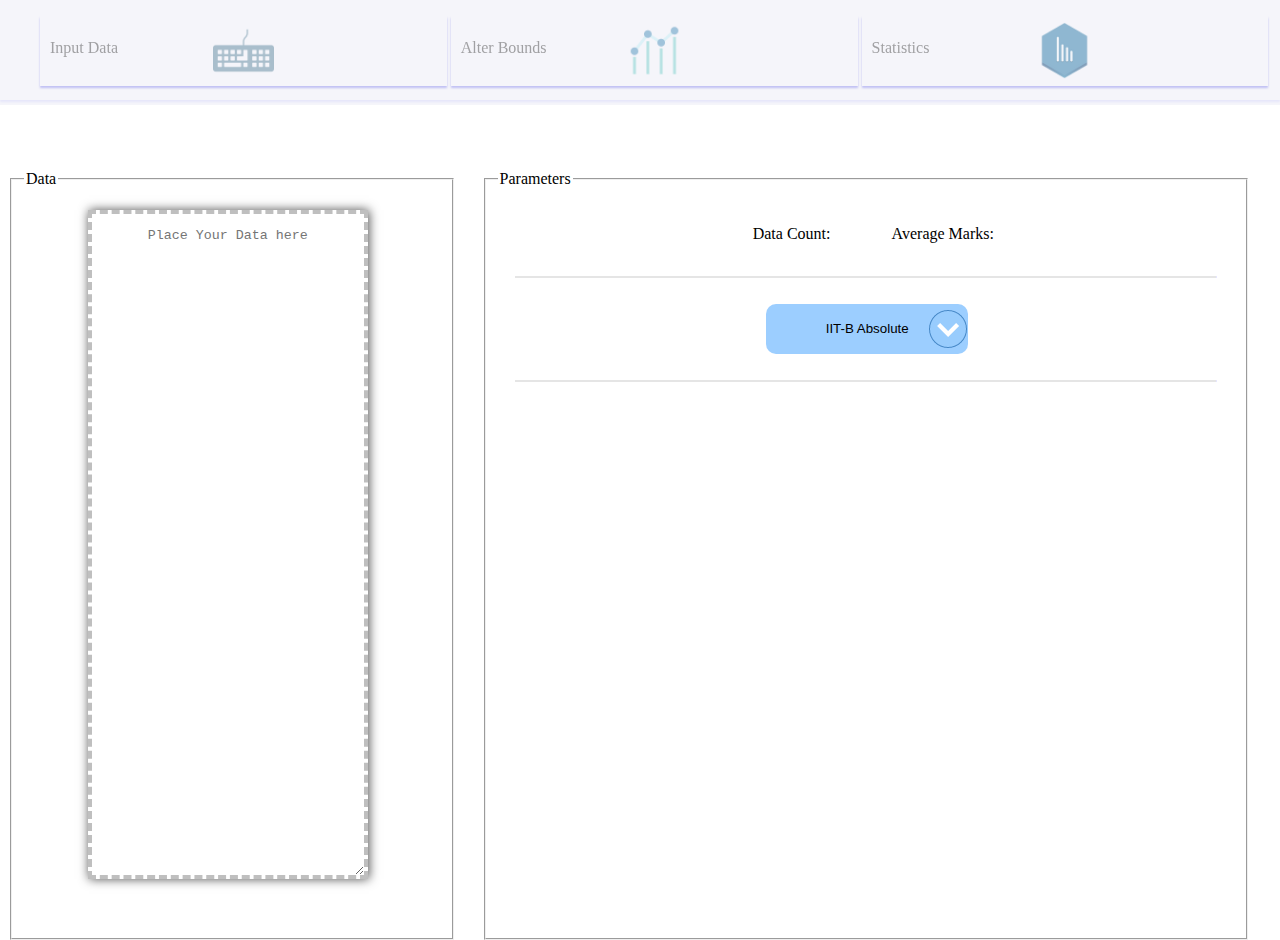
<file: beta_v2ObjOriented/index.html>
<!DOCTYPE html>
<html>
	<head>
		<title>Inteactive Gradin...</title>
		<link type="text/css" rel="stylesheet" href="styles/style.css">
		<meta charset="UTF-8">
		<meta name="viewport" content="width=device-width, initial-scale=1">

	</head>
	<body>
		<div style="position:fixed;top:0;width:100%;left:0;background:#F5F5FA;height:105px;z-index:500;"></div>
		<header style="position:fixed;top:0;">
			<ul class="">
				<li class="" id="tabInput" onclick="tab1()">Input Data</li>
				<li class="" id="tabStat" onclick="tab2()">Alter Bounds</li>
				<li class="" id="tabExport" onclick="tab3()">Statistics</li>
			</ul>
		</header>
		<br><br><br><br><br><br><br><br><br>
		<section>
			<div id="divInput">
					<div id="leftInput" style="float:left;">
						<fieldset>
							<legend>Data</legend>
							<ul class="inputClass row11">
								<li id="dataFieldContainer">
									<textarea id="dataField" placeholder="Place Your Data here" onkeyup="obj.setData()" onchange="obj.setData()" required></textarea>
								</li>
							</ul>
						</fieldset>
						</div>
					<div id="rightInput" style="float:right;margin-left:37%;">
					<center>
						<fieldset>
							<legend>Parameters</legend>
						
					<ul class="inputClass row12">
						<li>
							Data Count: <p id="dataCount"></p>
						</li>
						<li>
							Average Marks: <p id="avgMarks"></p>
						</li>
					</ul>
					<hr style="width:95%;box-shadow:0.1px 0px 0.2px #0000FF;background:#E5E5E5;border:0.1px solid #E5E5E5;">
					<ul class="inputClass row13">
						<li id="gradeModeSelector">
							<select id="gradingModel">
								<option value="iitbDefault" onclick="hideOther('iitbDefault');" onchange="hideOther('iitbDefault');">IIT-B Default</option>
								<option value="iitbAbsolute" onclick="hideOther('iitbAbsolute');" onchange="hideOther('iitbAbsolute');"selected>IIT-B Absolute</option>
								<option value="custom" onclick="hideOther('custom');" onchange="hideOther('custom');">Equi-Partition</option>
								<option value="custom2" onclick="hideOther('custom2');" onchange="hideOther('custom2');">Custom</option>
							</select>
						</li>
					</ul>
					<hr style="width:95%;box-shadow:0.1px 0px 0.2px #0000FF;background:#E5E5E5;border:0.1px solid #E5E5E5;">
					<ul class="inputClass row14" id="iitbDefault">
						<li id="iitbDefaultRow1">Upper Bound of "A" Grade:
							<input type="number" id="iitbDefaultRefValue" placeholder="Enter A Grade Boundary" max="" min="0" step="1">
						</li>
					</ul>
					<ul class="inputClass row14" id="iitbAbsolute">
						
					</ul>
					<ul class="inputClass row14" id="custom">
						<ul id="customRow11">
							<li>Lower Bound:<input type="number" id="min"  placeholder="Enter minimum" min="0"  required></li>
							<li>Upper Bound:<input type="number" id="max"  placeholder="Enter maximum" min="0"  required></li>
							<br/>
							<li>Number of Grades:<input type="number" id="gradeCount"  placeholder="Enter Grade Count" value="5" min="2" max="10" onchange="showCreditEntryBox(this.value,1)" onkeyup="showCreditEntryBox(this.value,1)" required></li>
						</ul>
						<hr style="width:95%;box-shadow:0.1px 0px 0.2px #0000FF;background:#E5E5E5;border:0.1px solid #E5E5E5;">

						<ul id="customRow12">Grade Labels:
							<input class="labels" type="text" id="g1L" value=""  placeholder="L1">
							<input class="labels" type="text" id="g2L" value=""  placeholder="L2">
							<input class="labels" type="text" id="g3L" value=""  placeholder="L3">
							<input class="labels" type="text" id="g4L" value=""  placeholder="L4">
							<input class="labels" type="text" id="g5L" value=""  placeholder="L5">
							<input class="labels" type="text" id="g6L" value=""  placeholder="L6">
							<input class="labels" type="text" id="g7L" value=""  placeholder="L7">
							<input class="labels" type="text" id="g8L" value=""  placeholder="L8">
							<input class="labels" type="text" id="g9L" value=""  placeholder="L9">
							<input class="labels" type="text" id="g10L" value=""  placeholder="L10">
						</ul>
						<hr style="width:95%;box-shadow:0.1px 0px 0.2px #0000FF;background:#E5E5E5;border:0.1px solid #E5E5E5;">

						<ul id="customRow13">Grade Credits:
							<input class="values" type="text" id="g1V" value=""  placeholder="G1">
							<input class="values" type="text" id="g2V" value="" placeholder="G2">
							<input class="values" type="text" id="g3V" value="" placeholder="G3">
							<input class="values" type="text" id="g4V" value="" placeholder="G4">
							<input class="values" type="text" id="g5V" value="" placeholder="G5">
							<input class="values" type="text" id="g6V" value="" placeholder="G6">
							<input class="values" type="text" id="g7V" value="" placeholder="G7">
							<input class="values" type="text" id="g8V" value="" placeholder="G8">
							<input class="values" type="text" id="g9V" value="" placeholder="G9">
							<input class="values" type="text" id="g10V" value="" placeholder="G10">
						</ul>
					
					</ul>
					<ul class="inputClass row14" id="custom2">
						<ul id="customRow21">
							<br/>
							<li>GradeCount:<input type="number" id="c2gradeCount"  placeholder="Enter Grade Count" min="2" max="10" onchange="showCreditEntryBox(this.value,2)" onkeyup="showCreditEntryBox(this.value,2)" required></li>
						</ul>
						<hr style="width:95%;box-shadow:0.1px 0px 0.2px #0000FF;background:#E5E5E5;border:0.1px solid #E5E5E5;">

						<ul id="customRow22">Grade Labels:
							<input class="labels" type="text" id="c2g1L" value="" placeholder="L1">
							<input class="labels" type="text" id="c2g2L" value="" placeholder="L2">
							<input class="labels" type="text" id="c2g3L" value="" placeholder="L3">
							<input class="labels" type="text" id="c2g4L" value="" placeholder="L4">
							<input class="labels" type="text" id="c2g5L" value="" placeholder="L5">
							<input class="labels" type="text" id="c2g6L" value="" placeholder="L6">
							<input class="labels" type="text" id="c2g7L" value="" placeholder="L7">
							<input class="labels" type="text" id="c2g8L" value="" placeholder="L8">
							<input class="labels" type="text" id="c2g9L" value="" placeholder="L9">
							<input class="labels" type="text" id="c2g10L" value="" placeholder="L10">
						</ul>
						<hr style="width:95%;box-shadow:0.1px 0px 0.2px #0000FF;background:#E5E5E5;border:0.1px solid #E5E5E5;">
						<ul id="customRow23">Grade Credits:
							<input class="values" type="text" id="c2g1V" value=""  placeholder="G1">
							<input class="values" type="text" id="c2g2V" value=""  placeholder="G2">
							<input class="values" type="text" id="c2g3V" value=""  placeholder="G3">
							<input class="values" type="text" id="c2g4V" value=""  placeholder="G4">
							<input class="values" type="text" id="c2g5V" value=""  placeholder="G5">
							<input class="values" type="text" id="c2g6V" value=""  placeholder="G6">
							<input class="values" type="text" id="c2g7V" value=""  placeholder="G7">
							<input class="values" type="text" id="c2g8V" value=""  placeholder="G8">
							<input class="values" type="text" id="c2g9V" value=""  placeholder="G9">
							<input class="values" type="text" id="c2g10V" value=""  placeholder="G10">
						</ul>
						<hr style="width:95%;box-shadow:0.1px 0px 0.2px #0000FF;background:#E5E5E5;border:0.1px solid #E5E5E5;">

						<ul id="customRow24">Grade Bounds:
							<input class="values" type="text" id="c2g1B" value=""  placeholder="B1">
							<input class="values" type="text" id="c2g2B" value=""  placeholder="B2">
							<input class="values" type="text" id="c2g3B" value=""  placeholder="B3">
							<input class="values" type="text" id="c2g4B" value=""  placeholder="B4">
							<input class="values" type="text" id="c2g5B" value=""  placeholder="B5">
							<input class="values" type="text" id="c2g6B" value=""  placeholder="B6">
							<input class="values" type="text" id="c2g7B" value=""  placeholder="B7">
							<input class="values" type="text" id="c2g8B" value=""  placeholder="B8">
							<input class="values" type="text" id="c2g9B" value=""  placeholder="B9">
							<input class="values" type="text" id="c2g10B" value=""  placeholder="B10">
						</ul>
						
					</ul>

				</ul>
				</center>
				
				</div>
				</fieldset>				
				<br/><br/><br/><br/><br/><br/>			
			</div>
			<div id="divStat">
					<table style="width:95%;border:0px solid green;margin-left:2.5%;">
						<tr class="plotControls">
							<td class="label"></td>
							<td class="label" title="Line Chart"><option value="line" title="Line Chart" style="background:url('./img/lineChart.png');background-repeat:no-repeat;background-position:center center;background-size:50%;" onclick="changeChartType('line')"></option></td>
							<td class="dropDown" title="Bar Chart"><option title="Bar chart" style="background:url('./img/barChart.png');background-repeat:no-repeat;background-position:center center;background-size:50%;" value="" onclick="changeChartType('bar')"></option></td>
							<td title="Reset Chart"><input type="button" onclick="obj.myChart.destroy();obj.confirmData();obj.plotData();" style="float:right;background:url('./img/resetChart.png');background-repeat:no-repeat;background-position:center center;background-size:50%;" value=""></td>
							<td class="label"></td>
							<td class="label"></td>
							<td class="label"></td>
							<td class="label"></td>
							<td class="label"></td>
							<td title="Zoom(100%)"><input type="button" style="float:right;background:url('./img/resetZoom.png');background-repeat:no-repeat;background-position:center center;background-size:50%;" onclick="obj.myChart.resetZoom()"></td>
						</tr>
						<tr><td class="label"></td></tr>
						<tr>
							<td class="label"></td>
							
							<td class="grades"><p class="curLabels"></p></td>
							<td class="grades"><input type="number" class="curVals" value="" onchange="obj.updateGrades(this,this.value,0)"></td>
							<td class="grades"><p class="curLabels"></p></td>
							<td class="grades"><input type="number" class="curVals" value="" onchange="obj.updateGrades(this,this.value,1)"></td>
							<td class="grades"><p class="curLabels"></p></td>
							<td class="grades"><input type="number" class="curVals" value="" onchange="obj.updateGrades(this,this.value,2)"></td>
							<td class="grades"><p class="curLabels"></p></td>
							<td class="grades"><input type="number" class="curVals" value="" onchange="obj.updateGrades(this,this.value,3)"></td>
							<td class="grades"><p class="curLabels"></p></td>
							<td class="grades"><input type="number" class="curVals" value="" onchange="obj.updateGrades(this,this.value,4)"></td>
							<td class="grades"><p class="curLabels"></p></td>
							<td class="grades"><input type="number" class="curVals" value="" onchange="obj.updateGrades(this,this.value,5)"></td>
							<td class="grades"><p class="curLabels"></p></td>
							<td class="grades"><input type="number" class="curVals" value="" onchange="obj.updateGrades(this,this.value,6)"></td>
							<td class="grades"><p class="curLabels"></p></td>
							<td class="grades"><input type="number" class="curVals" value="" onchange="obj.updateGrades(this,this.value,7)"></td>
							<td class="grades"><p class="curLabels"></p></td>
							<td class="grades"><input type="number" class="curVals" value="" onchange="obj.updateGrades(this,this.value,8)"></td>
							<td class="grades"><p class="curLabels"></p></td>
							<td class="grades"><input type="number" class="curVals" value="" onchange="obj.updateGrades(this,this.value,9)"></td>
						</tr>
					</table>
				<!--
					<ul class="plotControls">
						<li class="label"><Chart Type </li>
						<li><select id="">
							</select>
						</li>
						<li class="label">some</li>
						<li>
							<select id="">
								<option value="">something</option>
							</select>
						</li>
						<li class="label">Chart Background</li>
						<li>
							<input type="color" id="chartBg" onchange="(function(){obj.chartBg[0]=document.getElementById('chartBg').value;obj.myChart.update();})()">
						</li>
						<li style="float:right;margin-right:3%;">
							<input type="button" onclick="obj.myChart.resetZoom()" value="Reset">
						</li>
						
					</ul>
					-->
					<table id="gradeDisplay">
						
					</table>
					<canvas id="myChart" width="100%" height="100%"></canvas>
			</div>
			
			
			<div id="divExport">
				<center>
					<table>
						<tr id="row0">
							<th>Grade</th>
							<th>Credits</th>
							<th>Lower bound</th>
							<th>Upper bound</th>
							<th>Freq</th>
							<th>New Lower bound</th>
							<th>New Upper bound</th>
							<th>New Frequency</th>
						</tr>
						<tr class="statsTableRows" id="row1">
							<td></td>
							<td></td>
							<td></td>
							<td></td>
							<td></td>
							<td></td>
							<td></td>
							<td></td>
						</tr>
						<tr class="statsTableRows" id="row2">
							
							<td></td>
							<td></td>
							<td></td>
							<td></td>
							<td></td>
							<td></td>
							<td></td>
							<td></td>
						</tr>
						<tr class="statsTableRows" id="row3">
							
							<td></td>
							<td></td>
							<td></td>
							<td></td>
							<td></td>
							<td></td>
							<td></td>
							<td></td>
						</tr>
						<tr class="statsTableRows" id="row4">
							
							<td></td>
							<td></td>
							<td></td>
							<td></td>
							<td></td>
							<td></td>
							<td></td>
							<td></td>
						</tr>
						<tr class="statsTableRows" id="row5">
							
							<td></td>
							<td></td>
							<td></td>
							<td></td>
							<td></td>
							<td></td>
							<td></td>
							<td></td>
						</tr>
						<tr class="statsTableRows" id="row6">
							
							<td></td>
							<td></td>
							<td></td>
							<td></td>
							<td></td>
							<td></td>
							<td></td>
							<td></td>
						</tr>
						<tr class="statsTableRows" id="row7">
							
							<td></td>
							<td></td>
							<td></td>
							<td></td>
							<td></td>
							<td></td>
							<td></td>
							<td></td>
						</tr>
						<tr class="statsTableRows" id="row8">
							
							<td></td>
							<td></td>
							<td></td>
							<td></td>
							<td></td>
							<td></td>
							<td></td>
							<td></td>
						</tr>
						<tr class="statsTableRows" id="row9">
						
							<td></td>
							<td></td>
							<td></td>
							<td></td>
							<td></td>
							<td></td>
							<td></td>
							<td></td>
						</tr>
						<tr class="statsTableRows" id="row10">
							
							<td></td>
							<td></td>
							<td></td>
							<td></td>
							<td></td>
							<td></td>
							<td></td>
							<td></td>
						</tr>


					</table>
					
					<table>
						<tr class="avgTable">
							<td></td>
							<td></td>
							<td></td>
							<td></td>
							<td></td>
							<td></td>
							<td></td>
							<td></td>
						</tr>
					</table>
					<br/>
					<br/>
					<hr>
					<br/>
					<br/>
					<section id="pieStats">
						<canvas id="pie1"></canvas>
						<canvas id="pie2"></canvas>
					</section>
					
				</center>
			</div>
		</section>
		<br/>
		<br/>
		<br/><br/>
		<br/>
		<br/><br/>
		<br/>
		<br/>
		<footer>
			
		</footer>
		<script type="text/javascript" src="scripts/Chart.js"></script>
		<script type="text/javascript" src="scripts/chartjs-plugin-annotation.js"></script>
		<script type="text/javascript" src="scripts/chartjs-plugin-draggable.js"></script>
		<script type="text/javascript"  src="scripts/chartjs-plugin-zoom.js"></script>		
		<script type="text/javascript"  src="scripts/MyInstance.js"></script>		
		<script type="text/javascript" src="scripts/script.js"></script>
		<script type="text/javascript" src="scripts/tab1.js"></script>
		<script type="text/javascript" src="scripts/tab2.js"></script>
		<script type="text/javascript" src="scripts/tab3.js"></script>
	
	</body>
</html>
</file>
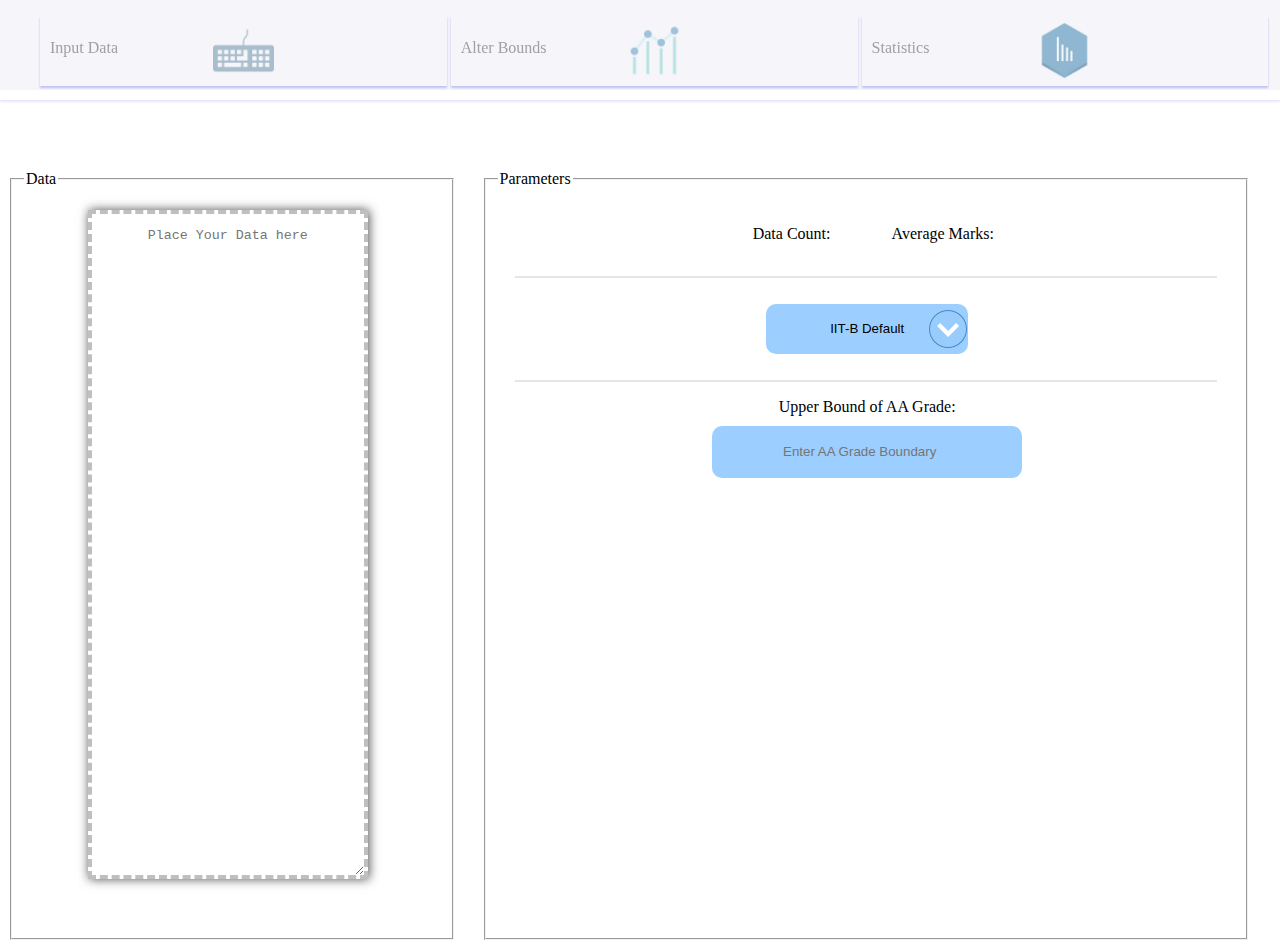
<file: stable_v1/index.html>
<!DOCTYPE html>
<html>
	<head>
		<title>Inteactive Gradin...</title>
		<link type="text/css" rel="stylesheet" href="styles/style.css">
		<meta charset="UTF-8">
		<meta name="viewport" content="width=device-width, initial-scale=1">

	</head>
	<body>
		<div style="position:fixed;top:0;width:100%;left:0;background:#F5F5FA;height:90px;z-index:500;"></div>
		<header style="position:fixed;top:0;">
			<ul class="">
				<li class="" id="tabInput" onclick="tab1()">Input Data</li>
				<li class="" id="tabStat" onclick="tab2()">Alter Bounds</li>
				<li class="" id="tabExport" onclick="tab3()">Statistics</li>
			</ul>
		</header>
		<br><br><br><br><br><br><br><br><br>
		<section>
			<div id="divInput">
					<div id="leftInput" style="float:left;">
						<fieldset>
							<legend>Data</legend>
							<ul class="inputClass row11">
								<li id="dataFieldContainer">
									<textarea id="dataField" placeholder="Place Your Data here" onkeyup="obj.setData()" onchange="obj.setData()" required></textarea>
								</li>
							</ul>
						</fieldset>
						</div>
					<div id="rightInput" style="float:right;margin-left:37%;">
					<center>
						<fieldset>
							<legend>Parameters</legend>
						
					<ul class="inputClass row12">
						<li>
							Data Count: <p id="dataCount"></p>
						</li>
						<li>
							Average Marks: <p id="avgMarks"></p>
						</li>
					</ul>
					<hr style="width:95%;box-shadow:0.1px 0px 0.2px #0000FF;background:#E5E5E5;border:0.1px solid #E5E5E5;">
					<ul class="inputClass row13">
						<li id="gradeModeSelector">
							<select id="gradingModel">
								<option value="iitbDefault" onclick="hideOther('iitbDefault');" onchange="hideOther('iitbDefault');" selected>IIT-B Default</option>
								<option value="iitbAbsolute" onclick="hideOther('iitbAbsolute');" onchange="hideOther('iitbDefault');">IIT-B Absolute</option>
								<option value="custom" onclick="hideOther('custom');" onchange="hideOther('iitbDefault');">Equi-Partition</option>
								<option value="custom2" onclick="hideOther('custom2');" onchange="hideOther('iitbDefault');">Custom</option>
							</select>
						</li>
					</ul>
					<hr style="width:95%;box-shadow:0.1px 0px 0.2px #0000FF;background:#E5E5E5;border:0.1px solid #E5E5E5;">
					<ul class="inputClass row14" id="iitbDefault">
						<li id="iitbDefaultRow1">Upper Bound of AA Grade:
							<input type="number" id="iitbDefaultRefValue" placeholder="Enter AA Grade Boundary" max="" min="0" step="1">
						</li>
					</ul>
					<ul class="inputClass row14" id="iitbAbsolute">
						
					</ul>
					<ul class="inputClass row14" id="custom">
						<ul id="customRow11">
							<li>Lower Bound:<input type="number" id="min"  placeholder="Enter minimum" min="0"  required></li>
							<li>Upper Bound:<input type="number" id="max"  placeholder="Enter maximum" min="0"  required></li>
							<br/>
							<li>Number of Grades:<input type="number" id="gradeCount"  placeholder="Enter Grade Count" value="5" min="2" max="10" onchange="showCreditEntryBox(this.value,1)" onkeyup="showCreditEntryBox(this.value,1)" required></li>
						</ul>
						<hr style="width:95%;box-shadow:0.1px 0px 0.2px #0000FF;background:#E5E5E5;border:0.1px solid #E5E5E5;">

						<ul id="customRow12">Grade Labels(Lower to Higher*)<br>
							<input class="labels" type="text" id="g1L" value=""  placeholder="L1">
							<input class="labels" type="text" id="g2L" value=""  placeholder="L2">
							<input class="labels" type="text" id="g3L" value=""  placeholder="L3">
							<input class="labels" type="text" id="g4L" value=""  placeholder="L4">
							<input class="labels" type="text" id="g5L" value=""  placeholder="L5">
							<input class="labels" type="text" id="g6L" value=""  placeholder="L6">
							<input class="labels" type="text" id="g7L" value=""  placeholder="L7">
							<input class="labels" type="text" id="g8L" value=""  placeholder="L8">
							<input class="labels" type="text" id="g9L" value=""  placeholder="L9">
							<input class="labels" type="text" id="g10L" value=""  placeholder="L10">
						</ul>
						<hr style="width:95%;box-shadow:0.1px 0px 0.2px #0000FF;background:#E5E5E5;border:0.1px solid #E5E5E5;">

						<ul id="customRow13">Grade Credits to above grades(Lower to higher*)<br/>
							<input class="values" type="text" id="g1V" value=""  placeholder="G1">
							<input class="values" type="text" id="g2V" value="" placeholder="G2">
							<input class="values" type="text" id="g3V" value="" placeholder="G3">
							<input class="values" type="text" id="g4V" value="" placeholder="G4">
							<input class="values" type="text" id="g5V" value="" placeholder="G5">
							<input class="values" type="text" id="g6V" value="" placeholder="G6">
							<input class="values" type="text" id="g7V" value="" placeholder="G7">
							<input class="values" type="text" id="g8V" value="" placeholder="G8">
							<input class="values" type="text" id="g9V" value="" placeholder="G9">
							<input class="values" type="text" id="g10V" value="" placeholder="G10">
						</ul>
					
					</ul>
					<ul class="inputClass row14" id="custom2">
						<ul id="customRow21">
							<br/>
							<li>GradeCount:<input type="number" id="c2gradeCount"  placeholder="Enter Grade Count" min="2" max="10" onchange="showCreditEntryBox(this.value,2)" onkeyup="showCreditEntryBox(this.value,2)" required></li>
						</ul>
						<hr style="width:95%;box-shadow:0.1px 0px 0.2px #0000FF;background:#E5E5E5;border:0.1px solid #E5E5E5;">

						<ul id="customRow22">Grade Labels(Lower to higher*)<br/>
							<input class="labels" type="text" id="c2g1L" value="" placeholder="L1">
							<input class="labels" type="text" id="c2g2L" value="" placeholder="L2">
							<input class="labels" type="text" id="c2g3L" value="" placeholder="L3">
							<input class="labels" type="text" id="c2g4L" value="" placeholder="L4">
							<input class="labels" type="text" id="c2g5L" value="" placeholder="L5">
							<input class="labels" type="text" id="c2g6L" value="" placeholder="L6">
							<input class="labels" type="text" id="c2g7L" value="" placeholder="L7">
							<input class="labels" type="text" id="c2g8L" value="" placeholder="L8">
							<input class="labels" type="text" id="c2g9L" value="" placeholder="L9">
							<input class="labels" type="text" id="c2g10L" value="" placeholder="L10">
						</ul>
						<hr style="width:95%;box-shadow:0.1px 0px 0.2px #0000FF;background:#E5E5E5;border:0.1px solid #E5E5E5;">
						<ul id="customRow23">Grade credits to above grades(lower to higher*)<br/>
							<input class="values" type="text" id="c2g1V" value=""  placeholder="G1">
							<input class="values" type="text" id="c2g2V" value=""  placeholder="G2">
							<input class="values" type="text" id="c2g3V" value=""  placeholder="G3">
							<input class="values" type="text" id="c2g4V" value=""  placeholder="G4">
							<input class="values" type="text" id="c2g5V" value=""  placeholder="G5">
							<input class="values" type="text" id="c2g6V" value=""  placeholder="G6">
							<input class="values" type="text" id="c2g7V" value=""  placeholder="G7">
							<input class="values" type="text" id="c2g8V" value=""  placeholder="G8">
							<input class="values" type="text" id="c2g9V" value=""  placeholder="G9">
							<input class="values" type="text" id="c2g10V" value=""  placeholder="G10">
						</ul>
						<hr style="width:95%;box-shadow:0.1px 0px 0.2px #0000FF;background:#E5E5E5;border:0.1px solid #E5E5E5;">

						<ul id="customRow24">Grade Bounds of above grades(Lower to higher*)<br/>
							<input class="values" type="text" id="c2g1B" value=""  placeholder="B1">
							<input class="values" type="text" id="c2g2B" value=""  placeholder="B2">
							<input class="values" type="text" id="c2g3B" value=""  placeholder="B3">
							<input class="values" type="text" id="c2g4B" value=""  placeholder="B4">
							<input class="values" type="text" id="c2g5B" value=""  placeholder="B5">
							<input class="values" type="text" id="c2g6B" value=""  placeholder="B6">
							<input class="values" type="text" id="c2g7B" value=""  placeholder="B7">
							<input class="values" type="text" id="c2g8B" value=""  placeholder="B8">
							<input class="values" type="text" id="c2g9B" value=""  placeholder="B9">
							<input class="values" type="text" id="c2g10B" value=""  placeholder="B10">
						</ul>
						
					</ul>

				</ul>
				</center>
				
				</div>
				</fieldset>				
				<br/><br/><br/><br/><br/><br/>			
			</div>
			<div id="divStat">
					<table style="width:100%;border:0px solid green;position:fixed;margin:-5.25% 0% 0% 0%;z-index:100;background:white;">
						<tr class="plotControls">
							<td class="label"></td>
							<td class="label" id="lineChartBtn" title="Line Chart"><option value="line" title="Line Chart" style="background:url('./img/lineChart.png');background-repeat:no-repeat;background-position:center center;background-size:40%;" onclick="changeChartType('line')"></option></td>
							<td class="label" id="barChartBtn" title="Bar Chart"><option title="Bar chart" style="background:url('./img/barChart.png');background-repeat:no-repeat;background-position:center center;background-size:40%;" value="" onclick="changeChartType('bar')"></option></td>
							<td title="Reset Chart"><input type="button" onclick="obj.myChart.destroy();obj.confirmData();obj.plotData();" style="float:right;background:url('./img/resetChart.png');background-repeat:no-repeat;background-position:center center;background-size:40%;" value=""></td>
							<td class="label"></td>
							<td class="label"></td>
							<td class="label"></td>
							<td class="label"></td>
							<td class="label"></td>
							<td title="Zoom(100%)"><input type="button" style="float:right;background:url('./img/resetZoom.png');background-repeat:no-repeat;background-position:center center;background-size:50%;" onclick="obj.myChart.resetZoom()"></td>
						</tr>
						
						<tr class="dataControls">
							<td class="label"></td>
							
							<td class="grades"><p class="curLabels"></p></td>
							<td class="grades"><input type="number" class="curVals" value="" onchange="obj.updateGrades(this,this.value,0)"></td>
							<td class="grades"><p class="curLabels"></p></td>
							<td class="grades"><input type="number" class="curVals" value="" onchange="obj.updateGrades(this,this.value,1)"></td>
							<td class="grades"><p class="curLabels"></p></td>
							<td class="grades"><input type="number" class="curVals" value="" onchange="obj.updateGrades(this,this.value,2)"></td>
							<td class="grades"><p class="curLabels"></p></td>
							<td class="grades"><input type="number" class="curVals" value="" onchange="obj.updateGrades(this,this.value,3)"></td>
							<td class="grades"><p class="curLabels"></p></td>
							<td class="grades"><input type="number" class="curVals" value="" onchange="obj.updateGrades(this,this.value,4)"></td>
							<td class="grades"><p class="curLabels"></p></td>
							<td class="grades"><input type="number" class="curVals" value="" onchange="obj.updateGrades(this,this.value,5)"></td>
							<td class="grades"><p class="curLabels"></p></td>
							<td class="grades"><input type="number" class="curVals" value="" onchange="obj.updateGrades(this,this.value,6)"></td>
							<td class="grades"><p class="curLabels"></p></td>
							<td class="grades"><input type="number" class="curVals" value="" onchange="obj.updateGrades(this,this.value,7)"></td>
							<td class="grades"><p class="curLabels"></p></td>
							<td class="grades"><input type="number" class="curVals" value="" onchange="obj.updateGrades(this,this.value,8)"></td>
							<td class="grades"><p class="curLabels"></p></td>
							<td class="grades"><input type="number" class="curVals" value="" onchange="obj.updateGrades(this,this.value,9)"></td>
						</tr>
					</table>
					<br><br><br>
				<!--
					<ul class="plotControls">
						<li class="label"><Chart Type </li>
						<li><select id="">
							</select>
						</li>
						<li class="label">some</li>
						<li>
							<select id="">
								<option value="">something</option>
							</select>
						</li>
						<li class="label">Chart Background</li>
						<li>
							<input type="color" id="chartBg" onchange="(function(){obj.chartBg[0]=document.getElementById('chartBg').value;obj.myChart.update();})()">
						</li>
						<li style="float:right;margin-right:3%;">
							<input type="button" onclick="obj.myChart.resetZoom()" value="Reset">
						</li>
						
					</ul>
					-->
					<canvas id="myChart" width="100%" height="100%"></canvas>
			</div>
			
			
			<div id="divExport">
				<center>
					<table id="statsTable">
						<tr id="row0">
							<th>Grade</th>
							<th>Credits</th>
							<th>Lower bound</th>
							<th>Upper bound</th>
							<th>Freq</th>
							<th>New Lower bound</th>
							<th>New Upper bound</th>
							<th>New Frequency</th>
						</tr>
						<tr class="statsTableRows" id="row1">
							<td></td>
							<td></td>
							<td></td>
							<td></td>
							<td></td>
							<td></td>
							<td></td>
							<td></td>
						</tr>
						<tr class="statsTableRows" id="row2">
							
							<td></td>
							<td></td>
							<td></td>
							<td></td>
							<td></td>
							<td></td>
							<td></td>
							<td></td>
						</tr>
						<tr class="statsTableRows" id="row3">
							
							<td></td>
							<td></td>
							<td></td>
							<td></td>
							<td></td>
							<td></td>
							<td></td>
							<td></td>
						</tr>
						<tr class="statsTableRows" id="row4">
							
							<td></td>
							<td></td>
							<td></td>
							<td></td>
							<td></td>
							<td></td>
							<td></td>
							<td></td>
						</tr>
						<tr class="statsTableRows" id="row5">
							
							<td></td>
							<td></td>
							<td></td>
							<td></td>
							<td></td>
							<td></td>
							<td></td>
							<td></td>
						</tr>
						<tr class="statsTableRows" id="row6">
							
							<td></td>
							<td></td>
							<td></td>
							<td></td>
							<td></td>
							<td></td>
							<td></td>
							<td></td>
						</tr>
						<tr class="statsTableRows" id="row7">
							
							<td></td>
							<td></td>
							<td></td>
							<td></td>
							<td></td>
							<td></td>
							<td></td>
							<td></td>
						</tr>
						<tr class="statsTableRows" id="row8">
							
							<td></td>
							<td></td>
							<td></td>
							<td></td>
							<td></td>
							<td></td>
							<td></td>
							<td></td>
						</tr>
						<tr class="statsTableRows" id="row9">
						
							<td></td>
							<td></td>
							<td></td>
							<td></td>
							<td></td>
							<td></td>
							<td></td>
							<td></td>
						</tr>
						<tr class="statsTableRows" id="row10">
							
							<td></td>
							<td></td>
							<td></td>
							<td></td>
							<td></td>
							<td></td>
							<td></td>
							<td></td>
						</tr>


					</table>
					
					<table>
						<tr class="avgTable">
							<td></td>
							<td></td>
							<td></td>
							<td></td>
							<td></td>
							<td></td>
							<td></td>
							<td></td>
						</tr>
					</table>
					<br/>
					<br/>
					<input value="Export as CSV" type="button" onclick="exportCSV()">
					<a id="saveMe"></a>
					<hr>
					<br/>
					<br/>
					<section id="pieStats">
						<canvas id="pie1"></canvas>
						<canvas id="pie2"></canvas>
					</section>
					
				</center>
			</div>
		</section>
		<br/>
		<br/>
		<br/><br/>
		<br/>
		<br/><br/>
		<br/>
		<br/>
		<footer>
			
		</footer>
		<script type="text/javascript" src="scripts/Chart.js"></script>
		<script type="text/javascript" src="scripts/chartjs-plugin-annotation.js"></script>
		<script type="text/javascript" src="scripts/chartjs-plugin-draggable.js"></script>
		<script type="text/javascript"  src="scripts/chartjs-plugin-zoom.js"></script>		
		<script type="text/javascript"  src="scripts/MyInstance.js"></script>		
		<script type="text/javascript" src="scripts/script.js"></script>
		<script type="text/javascript" src="scripts/tab1.js"></script>
		<script type="text/javascript" src="scripts/tab2.js"></script>
		<script type="text/javascript" src="scripts/tab3.js"></script>
		<script type="text/javascript" src="scripts/jquery.js"></script>
		<script type="text/javascript" src="scripts/export.js"></script>
		<script type="text/javascript" src="scripts/export2.js"></script>
	
	</body>
</html>
</file>
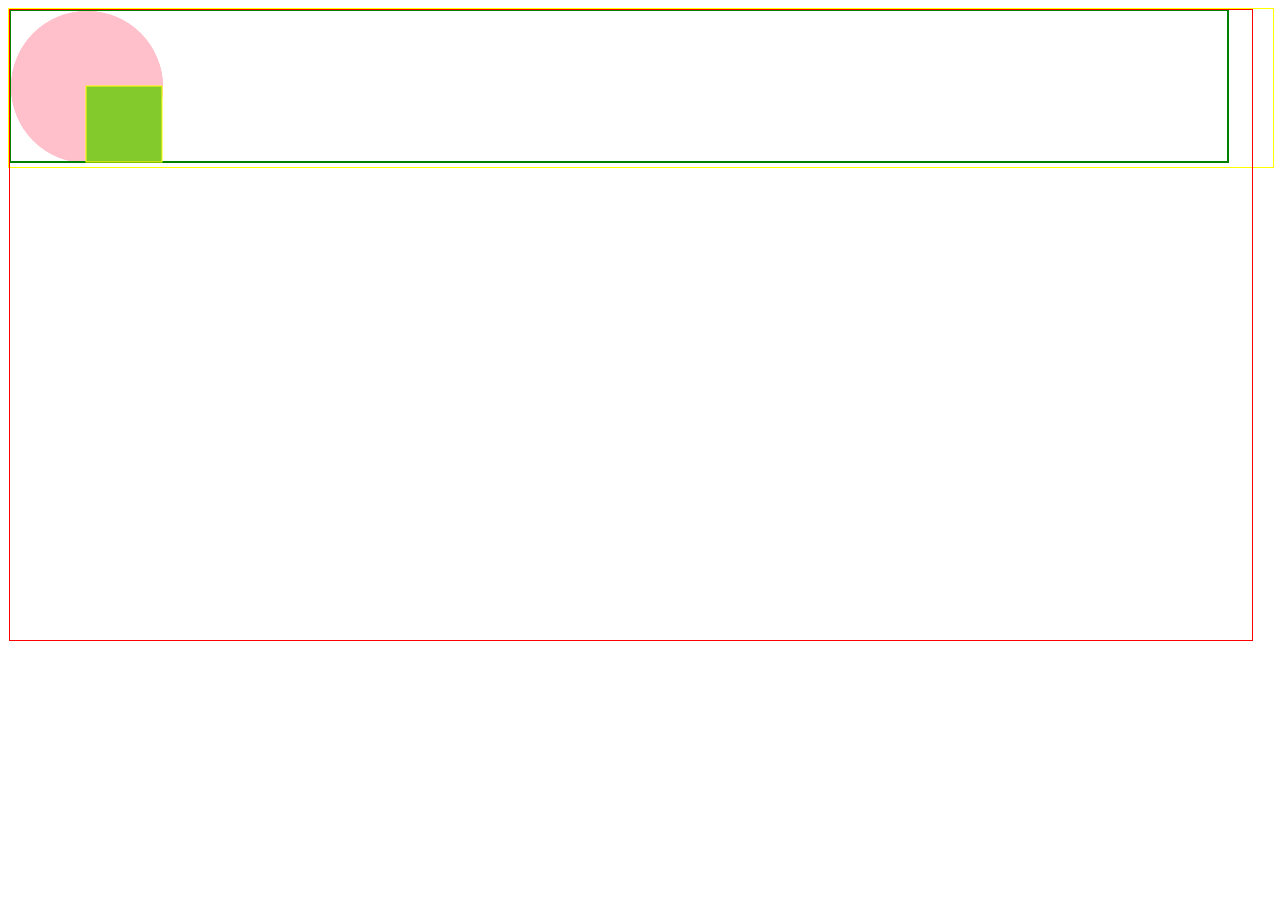
<file: indi.html>
<!DOCTYPE html>
<html>
	<head><title>some</title>
	<meta charset="UTF-8">
	</head>
	<body>
		<div id="contain">
		
		</div>
		<style>
			#contain {
				width:100%;
				height:;
				border:1px solid yellow;
				}
			svg {
				position:absolute;
				border:1px solid red;
				}
			canvas {
				border:2px solid green;
				}
		</style>
			<script>
			window.onload=function(){
				
				var w = window.innerWidth*0.95;
				var h = window.innerHeight*0.7;
				var s = '<svg width="97%" height="'+h+'"></svg>'
				var c = document.createElement("canvas");

				document.getElementById("contain").innerHTML=s;					  	
				document.getElementById("contain").appendChild(c);
				
				var svgElement = document.getElementsByTagName("svg")[0];
				var canvasElement = document.getElementsByTagName("canvas")[0];
				var r=canvasElement.width/16;
				window.addEventListener('resize', resizeCanvas, false);
				window.addEventListener('resize', reDrawSvg, false);
				resizeCanvas();
				redraw();
				function  resizeCanvas(){
					canvasElement.setAttribute("width",window.innerWidth*0.95);				
					canvasElement.style.background="transparent";
					svgElement.style.background="transparent";
					canvasElement.style.display="";
					console.log(canvasElement[0]);
					redraw();
					}
				function redraw(){
					console.log(canvasElement);
					console.log(canvasElement);
					var canvasContext=canvasElement.getContext('2d');
					r=canvasElement.width/16;
					canvasContext.beginPath();
					canvasContext.arc(r,r,r,0,2*Math.PI);
					canvasContext.fillStyle="#FFC0CB";
					canvasContext.fill();
					}
				function reDrawSvg(){
					var rt=document.getElementsByTagName("rect")[0];
						r=canvasElement.width/16;
						rt.setAttributeNS(null, 'x', r);
						rt.setAttributeNS(null, 'y', r);
						rt.setAttributeNS(null, 'width', r);
						rt.setAttributeNS(null, 'height', r);
					
					}
					var svgns = "http://www.w3.org/2000/svg";
					var rect = document.createElementNS(svgns,'rect');
						rect.setAttributeNS(null, 'x', r);
						rect.setAttributeNS(null, 'y', r);
						rect.setAttributeNS(null, 'width', r);
						rect.setAttributeNS(null, 'height', r);
						rect.setAttributeNS(null, 'stroke', "yellow");
						rect.setAttributeNS(null, 'fill', '#'+Math.round(0xffffff * Math.random()).toString(16));
						svgElement.appendChild(rect);

		}
		
		
			</script>	
	</body>
</html>
</file>
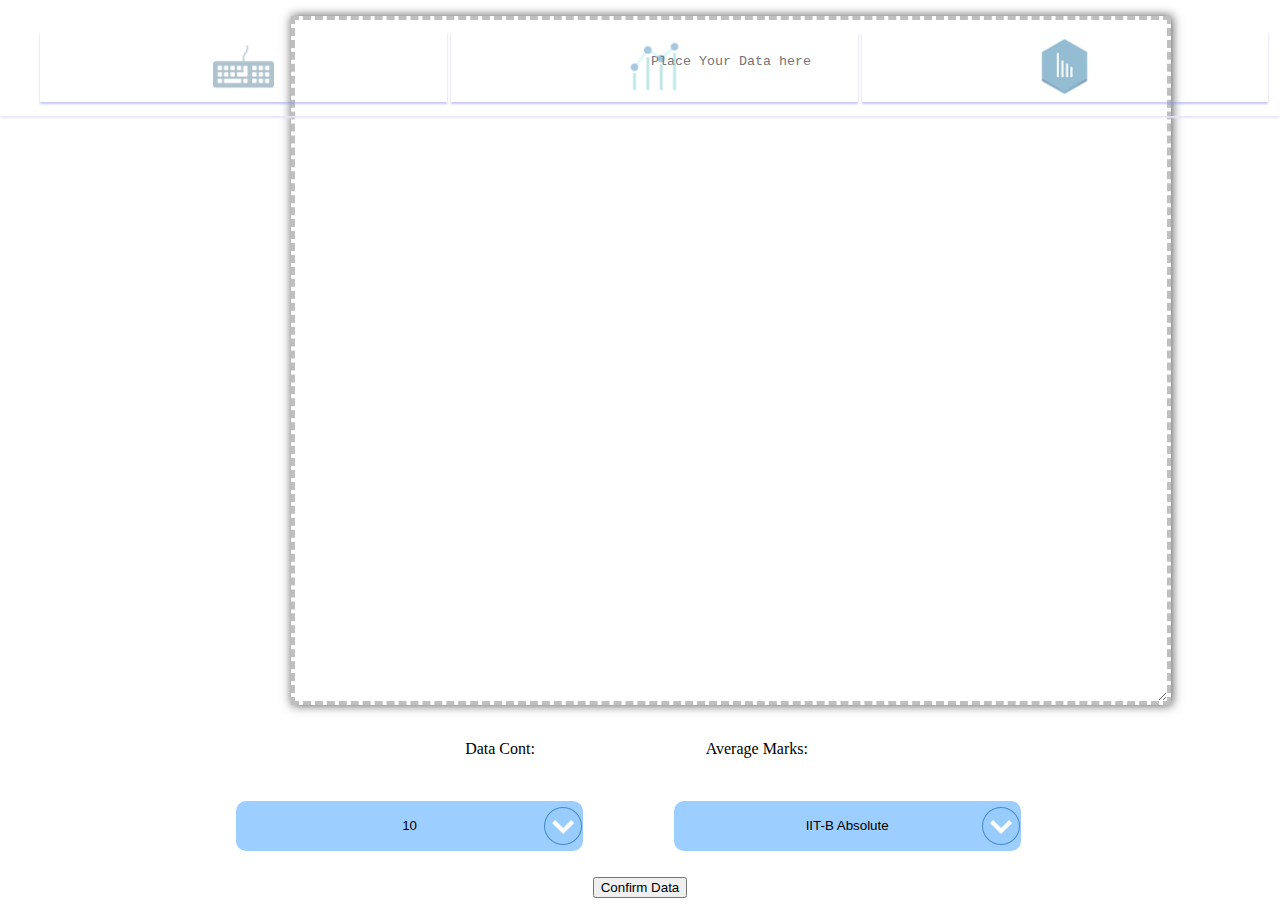
<file: beta_v2ObjOriented/indexRes.html>
<!DOCTYPE html>
<html>
	<head>
		<title>Inteactive Gradin...</title>
		<link type="text/css" rel="stylesheet" href="styles/style.css">
		<meta charset="UTF-8">
		<meta name="viewport" content="width=device-width, initial-scale=1">

	</head>
	<body>
		<header class="">
			<ul class="">
				<li class="" id="tabInput" onclick="tab1()"></li>
				<li class="" id="tabStat" onclick="tab2()"></li>
				<li class="" id="tabExport" onclick="tab3()"></li>
			</ul>
		</header>
		<section>
			<div id="divInput">
				<center>
					<ul class="inputClass row11">
						<li id="dataFieldContainer">
							<textarea id="dataField" placeholder="Place Your Data here" onkeyup="obj.setData()" onchange="obj.setData()" required></textarea>
						</li>
					</ul>
					<ul class="inputClass row12">
						<li>
							Data Cont: <p id="dataCount"></p>
						</li>
						<li>
							Average Marks: <p id="avgMarks"></p>
						</li>
					</ul>
					<ul class="inputClass row13">
						<li id="resolutionFieldContainer">
							<select id="resolution" placeholder="Enter graph Resolution">
								<option value="10">10</option>
								<option value="1">1</option>
								<option value="0.1">0.1</option>
								<option value="0.01">0.01</option>
							</select>
						</li>
						<li id="gradeModeSelector">
							<select id="gradingModel">
								<option value="iitbDefault" onclick="hideOther('iitbDefault');">IIT-B Default</option>
								<option value="iitbAbsolute" onclick="hideOther('iitbAbsolute');" selected>IIT-B Absolute</option>
								<option value="custom" onclick="hideOther('custom');">Custom</option>
								<option value="custom2" onclick="hideOther('custom2');">Custom2</option>
							</select>
						</li>
					</ul>
					<ul class="inputClass row14" id="iitbDefault">
						<li id="iitbDefaultRow1">Reference Value:
							<input type="number" id="iitbDefaultRefValue" placeholder="Enter A Grade Boundary" max="" min="0" step="1">
						</li>
						
					</ul>
					<ul class="inputClass row14" id="iitbAbsolute">
						
					</ul>
					<ul class="inputClass row14" id="custom">
						<ul id="customRow11">
							<li>Minimum:<input type="number" id="min"  placeholder="Enter minimum" min="0"  required></li>
							<li>Maximum:<input type="number" id="max"  placeholder="Enter maximum" min="0"  required></li>
							<br/>
							<li>GradeCount:<input type="number" id="gradeCount"  placeholder="Enter Grade Count" min="1" max="10" onchange="showCreditEntryBox(this.value,1)" onkeyup="showCreditEntryBox(this.value,1)" required></li>
						</ul>
						<ul id="customRow12">Labels:
							<input class="labels" type="text" id="g1L" value="" >
							<input class="labels" type="text" id="g2L" value="" >
							<input class="labels" type="text" id="g3L" value="" >
							<input class="labels" type="text" id="g4L" value="" >
							<input class="labels" type="text" id="g5L" value="" >
							<input class="labels" type="text" id="g6L" value="" >
							<input class="labels" type="text" id="g7L" value="" >
							<input class="labels" type="text" id="g8L" value="" >
							<input class="labels" type="text" id="g9L" value="" >
							<input class="labels" type="text" id="g10L" value="" >
						</ul>
						<ul id="customRow13">Grades:
							<input class="values" type="text" id="g1V" value="" >
							<input class="values" type="text" id="g2V" value="" >
							<input class="values" type="text" id="g3V" value="" >
							<input class="values" type="text" id="g4V" value="" >
							<input class="values" type="text" id="g5V" value="" >
							<input class="values" type="text" id="g6V" value="" >
							<input class="values" type="text" id="g7V" value="" >
							<input class="values" type="text" id="g8V" value="" >
							<input class="values" type="text" id="g9V" value="" >
							<input class="values" type="text" id="g10V" value="" >
						</ul>
					
					</ul>
					<ul class="inputClass row14" id="custom2">
						<ul id="customRow21">
							<br/>
							<li>GradeCount:<input type="number" id="c2gradeCount"  placeholder="Enter Grade Count" min="1" max="10" onchange="showCreditEntryBox(this.value,2)" onkeyup="showCreditEntryBox(this.value,2)" required></li>
						</ul>
						<ul id="customRow22">Labels:
							<input class="labels" type="text" id="c2g1L" value="" >
							<input class="labels" type="text" id="c2g2L" value="" >
							<input class="labels" type="text" id="c2g3L" value="" >
							<input class="labels" type="text" id="c2g4L" value="" >
							<input class="labels" type="text" id="c2g5L" value="" >
							<input class="labels" type="text" id="c2g6L" value="" >
							<input class="labels" type="text" id="c2g7L" value="" >
							<input class="labels" type="text" id="c2g8L" value="" >
							<input class="labels" type="text" id="c2g9L" value="" >
							<input class="labels" type="text" id="c2g10L" value="" >
						</ul>
						<ul id="customRow23">Grades:
							<input class="values" type="text" id="c2g1V" value="" >
							<input class="values" type="text" id="c2g2V" value="" >
							<input class="values" type="text" id="c2g3V" value="" >
							<input class="values" type="text" id="c2g4V" value="" >
							<input class="values" type="text" id="c2g5V" value="" >
							<input class="values" type="text" id="c2g6V" value="" >
							<input class="values" type="text" id="c2g7V" value="" >
							<input class="values" type="text" id="c2g8V" value="" >
							<input class="values" type="text" id="c2g9V" value="" >
							<input class="values" type="text" id="c2g10V" value="" >
						</ul>
						<ul id="customRow24">Grade Bounds:
							<input class="values" type="text" id="c2g1B" value="" >
							<input class="values" type="text" id="c2g2B" value="" >
							<input class="values" type="text" id="c2g3B" value="" >
							<input class="values" type="text" id="c2g4B" value="" >
							<input class="values" type="text" id="c2g5B" value="" >
							<input class="values" type="text" id="c2g6B" value="" >
							<input class="values" type="text" id="c2g7B" value="" >
							<input class="values" type="text" id="c2g8B" value="" >
							<input class="values" type="text" id="c2g9B" value="" >
							<input class="values" type="text" id="c2g10B" value="" >
						</ul>
						
					</ul>

				</ul>
					<button onclick="obj.confirmData()">Confirm Data</button><br/>
				</center>
			</div>
			
			
			<div id="divStat">
					<button id="resetZoom" onclick="obj.myChart.resetZoom()">Reset</button>
					<canvas id="myChart" width="100%" height="100%"></canvas>
			</div>
			
			
			<div id="divExport">
				<center>
					<section id="pieStats">
						<canvas id="pie1"></canvas>
						<canvas id="pie2"></canvas>
					</section>
					
					<br/>
					<br/>
					<hr>
					<br/>
					<br/>
					<table>
						<tr id="row0">
							<th>Grade</th>
							<th>Credits</th>
							<th>Lower bound</th>
							<th>Upper bound</th>
							<th>Freq</th>
							<th>New Lower bound</th>
							<th>New Upper bound</th>
							<th>New Frequency</th>
						</tr>
						<tr class="statsTableRows" id="row1">
							<td></td>
							<td></td>
							<td></td>
							<td></td>
							<td></td>
							<td></td>
							<td></td>
							<td></td>
						</tr>
						<tr class="statsTableRows" id="row2">
							
							<td></td>
							<td></td>
							<td></td>
							<td></td>
							<td></td>
							<td></td>
							<td></td>
							<td></td>
						</tr>
						<tr class="statsTableRows" id="row3">
							
							<td></td>
							<td></td>
							<td></td>
							<td></td>
							<td></td>
							<td></td>
							<td></td>
							<td></td>
						</tr>
						<tr class="statsTableRows" id="row4">
							
							<td></td>
							<td></td>
							<td></td>
							<td></td>
							<td></td>
							<td></td>
							<td></td>
							<td></td>
						</tr>
						<tr class="statsTableRows" id="row5">
							
							<td></td>
							<td></td>
							<td></td>
							<td></td>
							<td></td>
							<td></td>
							<td></td>
							<td></td>
						</tr>
						<tr class="statsTableRows" id="row6">
							
							<td></td>
							<td></td>
							<td></td>
							<td></td>
							<td></td>
							<td></td>
							<td></td>
							<td></td>
						</tr>
						<tr class="statsTableRows" id="row7">
							
							<td></td>
							<td></td>
							<td></td>
							<td></td>
							<td></td>
							<td></td>
							<td></td>
							<td></td>
						</tr>
						<tr class="statsTableRows" id="row8">
							
							<td></td>
							<td></td>
							<td></td>
							<td></td>
							<td></td>
							<td></td>
							<td></td>
							<td></td>
						</tr>
						<tr class="statsTableRows" id="row9">
						
							<td></td>
							<td></td>
							<td></td>
							<td></td>
							<td></td>
							<td></td>
							<td></td>
							<td></td>
						</tr>
						<tr class="statsTableRows" id="row10">
							
							<td></td>
							<td></td>
							<td></td>
							<td></td>
							<td></td>
							<td></td>
							<td></td>
							<td></td>
						</tr>


					</table>
					
					<table>
						<tr class="avgTable">
							<td></td>
							<td></td>
							<td></td>
							<td></td>
							<td></td>
							<td></td>
							<td></td>
							<td></td>
						</tr>
					</table>
				</center>
			</div>
		</section>
		<footer>
			
		</footer>
		<script type="text/javascript" src="scripts/Chart.js"></script>
		<script type="text/javascript" src="scripts/chartjs-plugin-annotation.js"></script>
		<script type="text/javascript" src="scripts/chartjs-plugin-draggable.js"></script>
		<script type="text/javascript"  src="scripts/chartjs-plugin-zoom.js"></script>		
		<script type="text/javascript"  src="scripts/MyInstanceResolution.js"></script>		
		<script type="text/javascript" src="scripts/script.js"></script>
		<script type="text/javascript" src="scripts/tab1.js"></script>
		<script type="text/javascript" src="scripts/tab2.js"></script>
		<script type="text/javascript" src="scripts/tab3.js"></script>
	
	</body>
</html>
</file>
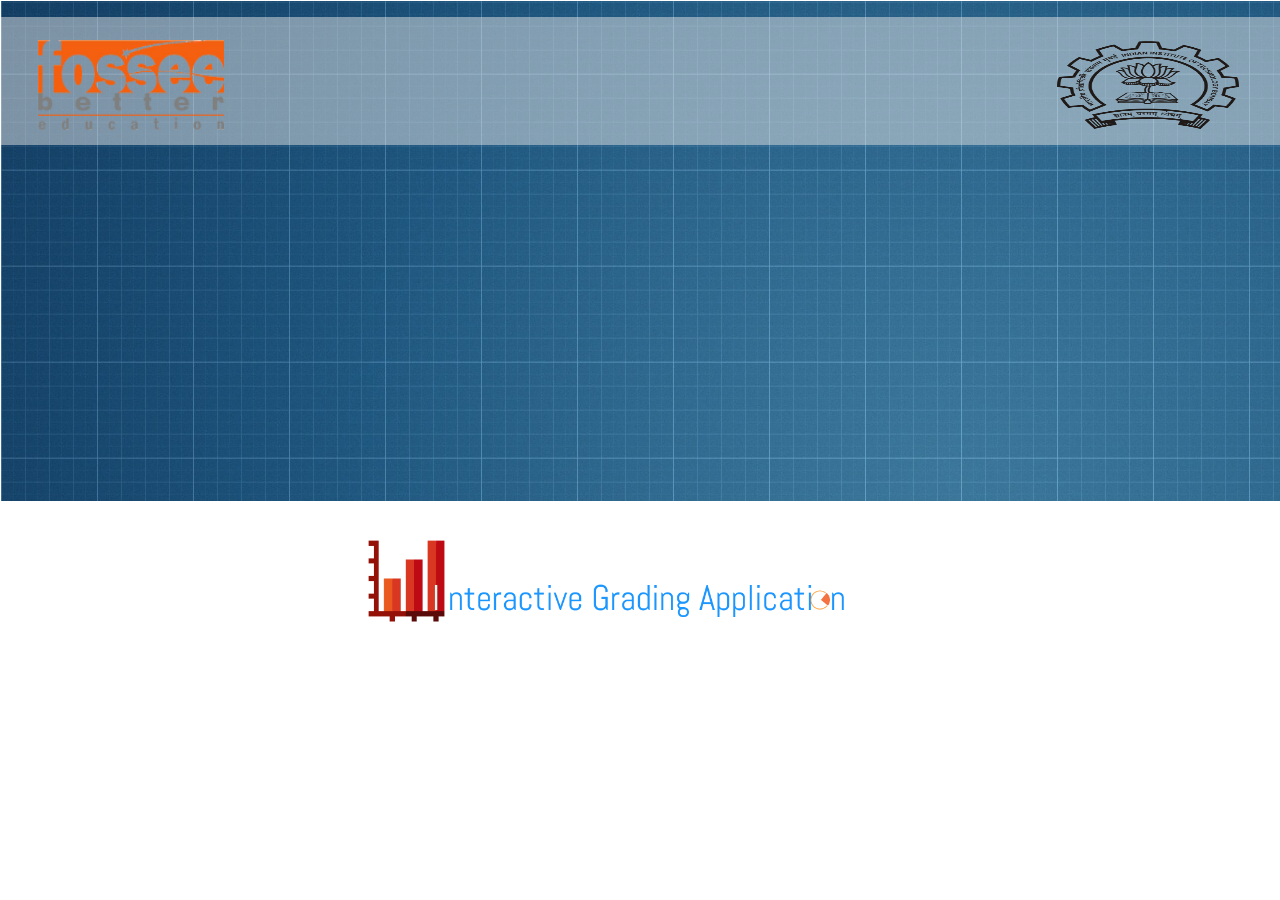
<file: beta_v2ObjOriented/welcome.html>
<!DOCTYPE html>
<html>
	<head>
		<title>Welcome</title>
		<meta lang="en">
		<link type="text/css" rel="stylesheet" href="">
		<style>
			body{
					background:;
				}
			header {
					opacity:1;
					position:absolute;
					width:100%;
					height:464px;
					background-color:transparent;
					padding-top:1.25%;
					margin-left:-10px;
				}
			.headerBg {
				position:absolute;
				background-image:url("./img/headerBg.jpg");
				background-color:transparent;
				filter:alpha(opacity=10);
				height:500px;
				opaicty:0.1;
				width:100%;
				display:inline-block;
				margin:-0.55% 0% 0% -0.55%;
				}
			img {
					width:100%;
					height:100%;
				}
			ul {
					list-style-type:none;
				}
			.left { 
					float:left;
				}
			.right {
					float:right;
					margin-right:3%;
				}
			.logo{
					width:15%;
					height:90px;
					border:0px solid black;
				}
				.headerBg ul{
					display:block;
					background:#E5E5E5;
					opacity:0.5;
					height:128px;
					}
				#projectLogo{
					width:40%;
					height:10%;
					margin:40% 0% 0% 25%;
					}
		</style>
	</head>
	
	<body>
			<div class="headerBg">
					<ul>
						<li></li>
					</ul>
			</div>
			<header>
				<ul id="headerRow1">
					<li class="logo left">
						<img src="./img/fosseeLogo.png" />
					</li>
					<li class="logo right">
						<img src="./img/iitBLogo.png"/> 
					</li>
				</ul>
				<ul id="headerRow2">
					<li id="projectLogo">
						<img src="./img/igaLogo.png"/>
					</li>
				</ul>
			</header>
	</body>
	
</html>
</file>
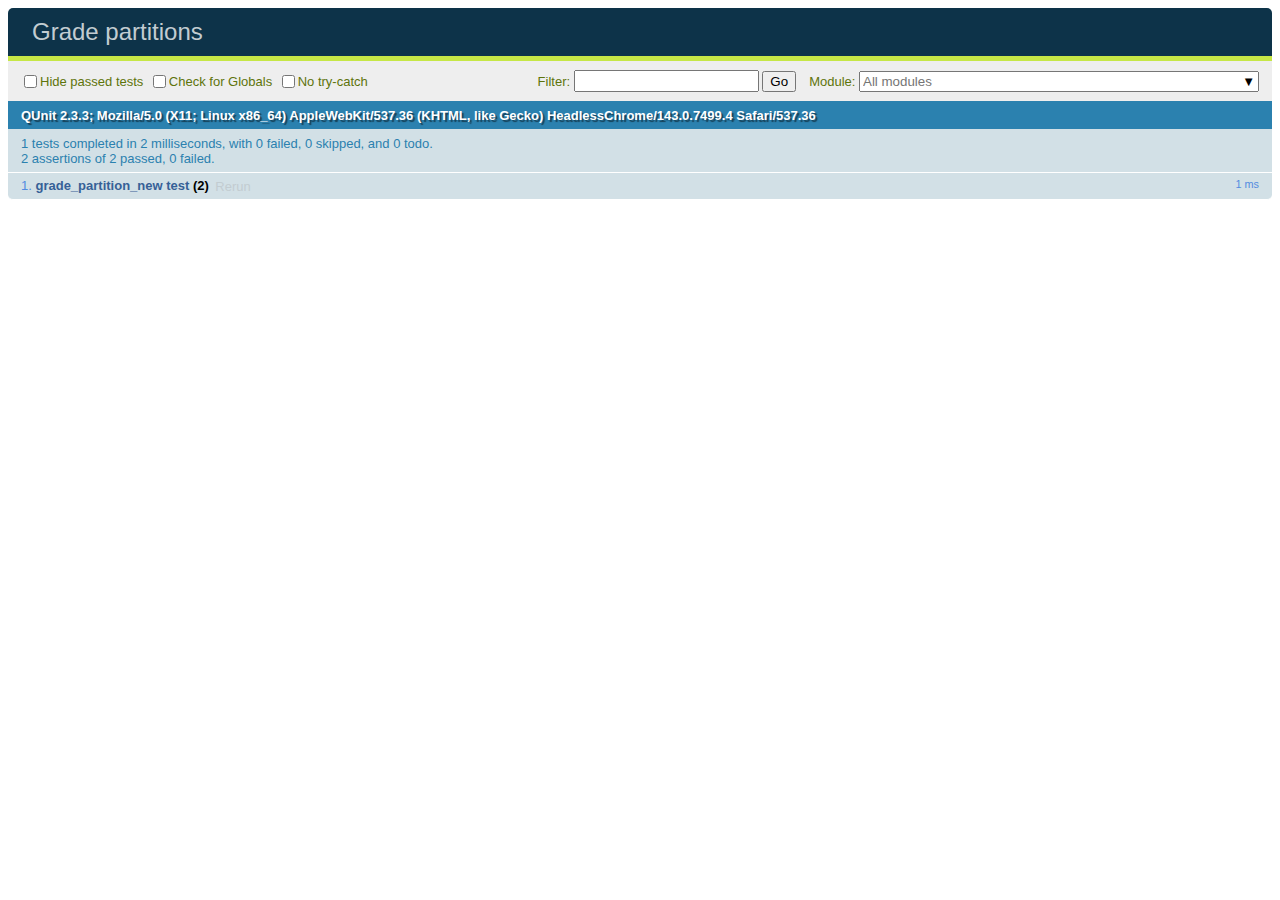
<file: beta_v_1.0/test.html>
<!DOCTYPE html>
<html>
<head>
    <meta http-equiv="Content-Type" content="text/html; charset=UTF-8" />
    <title>Grade partitions</title>

    <link rel="stylesheet" href="styles/qunit-2.3.3.css" />
    <script src="scripts/qunit-2.3.3.js"></script>
    <script src="scripts/grade_partition_new.js"></script>

    <script>
    QUnit.test("grade_partition_new test", function(assert) {
        var input1=[5,3,7,5,8,6,4,3,2,4,5,9,7,6,1,4,2,6,9,6,3,5,1,8,4];
        var part1=[2,5,7,9];
        var result1=[2,9,8,4,2];
        var input2=[31.5,89,45.9,24,43.6,89,67.4,46,70,86,91,94.3,53,93,66.8,44,32.3,81,76.7,83,92,58,63,79,89.5,90.4,50.2,71.3,54.9,45.8];
        var part2=[50,60,70,80,90];
        var result2=[8,4,3,4,6,5];
        assert.deepEqual(grade_partition_new(input1,part1),result1,"example1");
        assert.deepEqual(grade_partition_new(input2,part2),result2,"example2")
    });
    </script>
</head>
<body>
    <div id="qunit"></div>
</body>
</html>
</file>
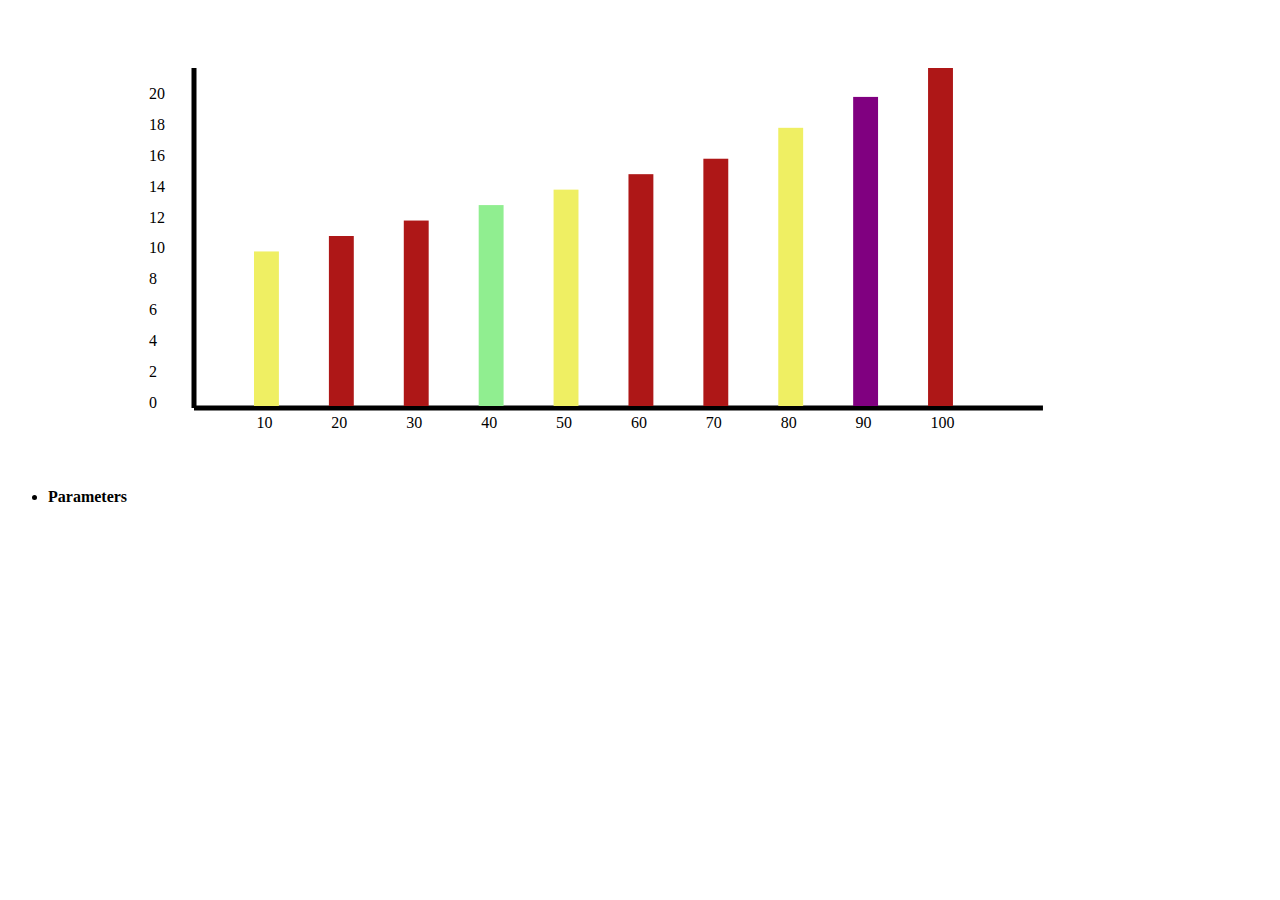
<file: scratch/indi.html>
<!DOCTYPE html>
<html>
	<head><title>some</title>
	<meta charset="UTF-8">
	</head>
	<body>
		<center>
			
				<svg id="svgcontainer" height="400" width="80%" style="margin-top:60px;border:0px solid red;"></svg>
		</center>
		
			<ul><li><strong>Parameters</strong></li>
				</ul>
		
	<script type="text/javascript" src="jquery.min.js"></script>
	<script type="text/javascript" src="jquery.js"></script>	
	<script type="text/javascript" src="jquery-ui.min.js"></script>
	<script type="text/javascript" src="script.js"></script>	
	<style>
	</style>
	</body>
</html>
</file>
<file: beta_v2ObjOriented/styles/style.css>
/*							global styling								*/

body{

}

img {
max-width:100%;
height:100%;
}
header {
border:0px solid #4D4D4D;
display:block;
position:fixed;
height:100px;
width:100%;
z-index:1000;
background:;
left:0;
box-shadow:0px 2px 2px #E6E6FA;
}
header ul {
border-bottom:0px solid #4D4D4D;
}
header ul li {
display:inline-block;
width:32%;
height:70px;
border:0px solid green;
opacity:0.5;
transition:all 0.6s;
box-shadow:0px 2px 2px #8C8CEE;
color:#4d4d4d;
}
header ul li:hover {
opacity:1;
transition:all 0.3s;
}
#tabInput {
background-image:url("../img/input.png");
background-repeat:no-repeat;
background-position:center center;
background-size:15%;
line-height:4;
padding-left:10px;
}
#tabStat {
background-image:
url("../img/plot.png");
background-repeat:no-repeat;
background-position:center center;
background-size:15%;
line-height:4;
padding-left:10px;
}
#tabExport {
background-image:url("../img/export2.png");
background-repeat:no-repeat;
background-position:center center;
background-size:15%;
line-height:4;
padding-left:10px;
}




section {
width:100%;
display:block;
border:0px solid red;
}

section div {
display:block;
width:100%;
border:0px solid green;
}
ul{
list-style-type:none;
}

/*							Input tab									*/
#divInput div{
display:inline-block;
}
#leftInput{
border:0px solid black;
width:35%;
height:750px;
position:absolute;
}
#rightInput{
position:absolute;
width:60%;
height:700px;
border:0px solid black;
}
#leftInput fieldset,#rightInput fieldset {
height:750px;
margin-bottom:5%;
}
.inputClass {
margin-left:-5%;
}
ul li{
display:inline-block;
}
input,select {
width:80%;
height:50px;
display:inine-block;
margin:10px;
border:0px solid black;
text-align:center;
background:#9CCEFF;
border-radius:10px;
-webkit-appearance: none;
-moz-appearance: none;
}
select {
background:url(arr.png) no-repeat right #9cceff;
}
option {
	padding:15px 0px;
	transition:all 0.3s;
	opacity:0.9;
	color:white;
}

option:hover {
	opacity:1;
	transition:all 0.5s;
}
#dataFieldContainer{
width:75%;
height:200px;
border:0px solid black;
}
textarea{
position:relative;
display:inline-block;
width:90%;
height:650px;
padding-top:3%;
text-align:center;
line-height:2;
border:4px dashed #BFBFBF;
box-shadow:1px 0px 10px #4D4D4D;
margin-left:15%;
}

.row12{
width:50%;
height:50px;
display:block;
}
.row12 li{
width:40%;
line-height:3;
}
.row13{
width:70%;
height:70px;
border:0px solid black;
}
.row13 li{
width:49%;
}
.row14{
display:none;
}
#iitbAbsolute {
display:block;
}



.labels,.values {
width:90px;
height:35px;
}
p{
color:red;
display:inline;
}


#resetZoom{
float:right;
margin-right:50px;
}

#myChart {
max-width:90%;
width:90%;
margin-left:5%;
}
#pieStats{
width:95%;
height:464px;
border:0px solid black;
display:block;
padding:15px 10px;
contain: content;
max-height:;
max-width:95%;
}
#pie1{
border:0px solid red;
width:45%;
height:435px;
float:left;
max-height:420px;
max-width:48%;
background:white;
opacity:0.7;
}
#pie2{
border:0px solid red;
width:45%;
height:430px;
float:right;
max-height:420px;
max-width:48%;
background:white;
opacity:0.7;
transition:all 0.5s ease;
}
#pie1:hover, #pie2:hover{
transition:all 0.8s ease;
opacity:1;
}


table {
display:block;
border:0px solid black;
}
th{
display:inline-block;
padding:20px 5px;
width:120px;
border:1px solid #4d4d4d;
background:#4D4D4D;
font-size:12px;
color:white;
}
td{
display:inline-block;
padding:15px 5px;
width:120px;
border:1px solid #4d4d4d;
font-size:12px;
background:#Ffffff;
color:#008000;
transition:all 0.3s ease;
}
td:hover{
transition:all 0.5s ease;
background:#f2f2f2;
}
.avgTable td{
border:1px;
}


#confirmBtn {
	width:20%;
	padding:15px 0px;
	background:#EB5E76;
	box-shadow:1px 0px 1px #E5E5E5;
	color:#FFFFFF;
	transition:all 0.3s;
	border-radius:10px;
}
#confirmBtn:hover{
	background:#6DE86D;
	transition:all 0.6s;
	
}
.plotControls {
	display:block;
	width:100%;
	margin-left:;
	background:;
	border:0px solid green;
}
.plotControls td {
padding:0px 0px;
color:white;
font-size:15px;
border:0px;
opacity:0.6;
transition:all 0.3s;
}
.plotControls td:hover{
opacity:1;
transition:all 0.5s;
background:transparent;
box-shadow:0px 2px 3px #E8E8F6;
}

.plotControls td input,.plotControls td select{
	display:inine-block;
	border:0px solid black;
	text-align:center;
	background:#E5E5E5;
	color:#1A1A1A;
	margin:0px 10px;
	border-radius:0px;
	-webkit-appearance: none;
	-moz-appearance: none;
}
td.label {
color:#4d4d4d;
border:0px;
text-align:center;
}
td.grades {
padding:0px 0px 0px 0px;
width:3.7%;
display:inline-block;
text-align:center;
border:0px solid white;
margin-right:1%;
}
input.curVals{
border-radius:0px;
width:100%;
margin:0px 5px 0px 0px;
border-width:0px;
border-right:0px solid #BFBFBF;
background:white;
box-shadow:none;
text-align:left;
}


/*
.plotControls li.label{
width:5%;
}
*/
#tabStat
{
	animation-name:;
    animation-duration: 0.7s;
    animation-timing-function: linear;
    animation-iteration-count: infinite;
    animation-direction: alternate;
    animation-play-state: running;
}

#tabInput
{
	animation-name:;
    animation-duration: 0.7s;
    animation-timing-function: linear;
    animation-iteration-count: infinite;
    animation-direction: alternate;
    animation-play-state: running;
}

#tabExport {
	animation-name:;
    animation-duration: 0.7s;
    animation-timing-function: linear;
    animation-iteration-count: infinite;
    animation-direction: alternate;
    animation-play-state: running;
}

@keyframes flash {
    from {opacity: 1;}
    to {opacity: 0.5;}
}

@keyframes fix {
    from {opacity:0.5;}
    to {opacity: 0.5;}
}



}
</file>
<file: stable_v1/styles/style.css>
/*							global styling								*/

body{

}

img {
max-width:100%;
height:100%;
}
header {
border:0px solid #4D4D4D;
display:block;
position:fixed;
height:100px;
width:100%;
z-index:1000;
background:;
left:0;
box-shadow:0px 2px 2px #E6E6FA;
}
header ul {
border-bottom:0px solid #4D4D4D;
}
header ul li {
display:inline-block;
width:32%;
height:70px;
border:0px solid green;
opacity:0.5;
transition:all 0.6s;
box-shadow:0px 2px 2px #8C8CEE;
color:#4d4d4d;
}
header ul li:hover {
opacity:1;
transition:all 0.3s;
}
#tabInput {
background-image:url("../img/input.png");
background-repeat:no-repeat;
background-position:center center;
background-size:15%;
line-height:4;
padding-left:10px;
}
#tabStat {
background-image:
url("../img/plot.png");
background-repeat:no-repeat;
background-position:center center;
background-size:15%;
line-height:4;
padding-left:10px;
}
#tabExport {
background-image:url("../img/export2.png");
background-repeat:no-repeat;
background-position:center center;
background-size:15%;
line-height:4;
padding-left:10px;
}




section {
width:100%;
display:block;
border:0px solid red;
}

section div {
display:block;
width:100%;
border:0px solid green;
}
ul{
list-style-type:none;
}

/*							Input tab									*/
#divInput div{
display:inline-block;
}
#leftInput{
border:0px solid black;
width:35%;
height:750px;
position:absolute;
}
#rightInput{
position:absolute;
width:60%;
height:700px;
border:0px solid black;
}
#leftInput fieldset,#rightInput fieldset {
height:750px;
margin-bottom:5%;
}
.inputClass {
margin-left:-5%;
}
ul li{
display:inline-block;
}
input,select {
width:80%;
height:50px;
display:inine-block;
margin:10px;
border:0px solid black;
text-align:center;
background:#9CCEFF;
border-radius:10px;
-webkit-appearance: none;
-moz-appearance: none;
}
select {
background:url(arr.png) no-repeat right #9cceff;
}
option {
	padding:15px 0px;
	transition:all 0.3s;
	opacity:0.9;
	color:white;
}

option:hover {
	opacity:1;
	transition:all 0.5s;
}
#dataFieldContainer{
width:75%;
height:200px;
border:0px solid black;
}
textarea{
position:relative;
display:inline-block;
width:90%;
height:650px;
padding-top:3%;
text-align:center;
line-height:2;
border:4px dashed #BFBFBF;
box-shadow:1px 0px 10px #4D4D4D;
margin-left:15%;
}

.row12{
width:50%;
height:50px;
display:block;
}
.row12 li{
width:40%;
line-height:3;
}
.row13{
width:70%;
height:70px;
border:0px solid black;
}
.row13 li{
width:49%;
}
.row14{
display:none;
}
#iitbAbsolute {
display:block;
}



.labels,.values {
width:90px;
height:35px;
}
p{
color:red;
display:inline;
}


#resetZoom{
float:right;
margin-right:50px;
}

#myChart {
max-width:90%;
width:90%;
margin-left:5%;
}
#pieStats{
width:95%;
height:464px;
border:0px solid black;
display:block;
padding:15px 10px;
contain: content;
max-height:;
max-width:95%;
}
#pie1{
border:0px solid red;
width:45%;
height:435px;
float:left;
max-height:420px;
max-width:48%;
background:white;
opacity:0.7;
}
#pie2{
border:0px solid red;
width:45%;
height:430px;
float:right;
max-height:420px;
max-width:48%;
background:white;
opacity:0.7;
transition:all 0.5s ease;
}
#pie1:hover, #pie2:hover{
transition:all 0.8s ease;
opacity:1;
}


table {
display:block;
border:0px solid black;
}
th{
display:inline-block;
padding:20px 5px;
width:120px;
border:1px solid #4d4d4d;
background:#4D4D4D;
font-size:12px;
color:white;
}
td{
display:inline-block;
padding:15px 5px;
width:120px;
border:1px solid #4d4d4d;
font-size:12px;
background:#Ffffff;
color:#008000;
transition:all 0.3s ease;
}
td:hover{
transition:all 0.5s ease;
background:#f2f2f2;
}
.avgTable td{
border:1px;
}


#confirmBtn {
	width:20%;
	padding:15px 0px;
	background:#EB5E76;
	box-shadow:1px 0px 1px #E5E5E5;
	color:#FFFFFF;
	transition:all 0.3s;
	border-radius:10px;
}
#confirmBtn:hover{
	background:#6DE86D;
	transition:all 0.6s;
	
}
.plotControls {
	display:block;
	width:100%;
	margin-left:;
	background:;
	border:0px solid green;
}
.plotControls td {
padding:0px 0px;
color:white;
font-size:15px;
border:0px;
opacity:0.6;
transition:all 0.3s;
}
.plotControls td:hover{
opacity:1;
transition:all 0.5s;
background:transparent;
box-shadow:0px 2px 3px #E8E8F6;
}

.plotControls td input,.plotControls td select{
	display:inine-block;
	border:0px solid black;
	text-align:center;
	background:#E5E5E5;
	color:#1A1A1A;
	margin:0px 10px;
	border-radius:0px;
	-webkit-appearance: none;
	-moz-appearance: none;
}
td.label {
color:#4d4d4d;
border:0px;
text-align:center;
}
td.grades {
padding:0px 0px 0px 0px;
width:3.7%;
display:inline-block;
text-align:center;
border:0px solid white;
margin-right:1%;
}
input.curVals{
border-radius:0px;
width:100%;
margin:0px 5px 0px 0px;
border-width:0px;
border-right:0px solid #BFBFBF;
background:white;
box-shadow:none;
text-align:left;
}


/*
.plotControls li.label{
width:5%;
}
*/
#tabStat
{
	animation-name:;
    animation-duration: 0.7s;
    animation-timing-function: linear;
    animation-iteration-count: infinite;
    animation-direction: alternate;
    animation-play-state: running;
}

#tabInput
{
	animation-name:;
    animation-duration: 0.7s;
    animation-timing-function: linear;
    animation-iteration-count: infinite;
    animation-direction: alternate;
    animation-play-state: running;
}

#tabExport {
	animation-name:;
    animation-duration: 0.7s;
    animation-timing-function: linear;
    animation-iteration-count: infinite;
    animation-direction: alternate;
    animation-play-state: running;
}

@keyframes flash {
    from {opacity: 1;}
    to {opacity: 0.5;}
}

@keyframes fix {
    from {opacity:0.5;}
    to {opacity: 0.5;}
}



}
</file>
<file: beta_v_1.0/styles/qunit-2.3.3.css>
/*!
 * QUnit 2.3.3
 * https://qunitjs.com/
 *
 * Copyright jQuery Foundation and other contributors
 * Released under the MIT license
 * https://jquery.org/license
 *
 * Date: 2017-06-02T14:07Z
 */

/** Font Family and Sizes */

#qunit-tests, #qunit-header, #qunit-banner, #qunit-testrunner-toolbar, #qunit-filteredTest, #qunit-userAgent, #qunit-testresult {
	font-family: "Helvetica Neue Light", "HelveticaNeue-Light", "Helvetica Neue", Calibri, Helvetica, Arial, sans-serif;
}

#qunit-testrunner-toolbar, #qunit-filteredTest, #qunit-userAgent, #qunit-testresult, #qunit-tests li { font-size: small; }
#qunit-tests { font-size: smaller; }


/** Resets */

#qunit-tests, #qunit-header, #qunit-banner, #qunit-filteredTest, #qunit-userAgent, #qunit-testresult, #qunit-modulefilter {
	margin: 0;
	padding: 0;
}


/** Header (excluding toolbar) */

#qunit-header {
	padding: 0.5em 0 0.5em 1em;

	color: #8699A4;
	background-color: #0D3349;

	font-size: 1.5em;
	line-height: 1em;
	font-weight: 400;

	border-radius: 5px 5px 0 0;
}

#qunit-header a {
	text-decoration: none;
	color: #C2CCD1;
}

#qunit-header a:hover,
#qunit-header a:focus {
	color: #FFF;
}

#qunit-banner {
	height: 5px;
}

#qunit-filteredTest {
	padding: 0.5em 1em 0.5em 1em;
	color: #366097;
	background-color: #F4FF77;
}

#qunit-userAgent {
	padding: 0.5em 1em 0.5em 1em;
	color: #FFF;
	background-color: #2B81AF;
	text-shadow: rgba(0, 0, 0, 0.5) 2px 2px 1px;
}


/** Toolbar */

#qunit-testrunner-toolbar {
	padding: 0.5em 1em 0.5em 1em;
	color: #5E740B;
	background-color: #EEE;
}

#qunit-testrunner-toolbar .clearfix {
	height: 0;
	clear: both;
}

#qunit-testrunner-toolbar label {
	display: inline-block;
}

#qunit-testrunner-toolbar input[type=checkbox],
#qunit-testrunner-toolbar input[type=radio] {
	margin: 3px;
	vertical-align: -2px;
}

#qunit-testrunner-toolbar input[type=text] {
	box-sizing: border-box;
	height: 1.6em;
}

.qunit-url-config,
.qunit-filter,
#qunit-modulefilter {
	display: inline-block;
	line-height: 2.1em;
}

.qunit-filter,
#qunit-modulefilter {
	float: right;
	position: relative;
	margin-left: 1em;
}

.qunit-url-config label {
	margin-right: 0.5em;
}

#qunit-modulefilter-search {
	box-sizing: border-box;
	width: 400px;
}

#qunit-modulefilter-search-container:after {
	position: absolute;
	right: 0.3em;
	content: "\25bc";
	color: black;
}

#qunit-modulefilter-dropdown {
	/* align with #qunit-modulefilter-search */
	box-sizing: border-box;
	width: 400px;
	position: absolute;
	right: 0;
	top: 50%;
	margin-top: 0.8em;

	border: 1px solid #D3D3D3;
	border-top: none;
	border-radius: 0 0 .25em .25em;
	color: #000;
	background-color: #F5F5F5;
	z-index: 99;
}

#qunit-modulefilter-dropdown a {
	color: inherit;
	text-decoration: none;
}

#qunit-modulefilter-dropdown .clickable.checked {
	font-weight: bold;
	color: #000;
	background-color: #D2E0E6;
}

#qunit-modulefilter-dropdown .clickable:hover {
	color: #FFF;
	background-color: #0D3349;
}

#qunit-modulefilter-actions {
	display: block;
	overflow: auto;

	/* align with #qunit-modulefilter-dropdown-list */
	font: smaller/1.5em sans-serif;
}

#qunit-modulefilter-dropdown #qunit-modulefilter-actions > * {
	box-sizing: border-box;
	max-height: 2.8em;
	display: block;
	padding: 0.4em;
}

#qunit-modulefilter-dropdown #qunit-modulefilter-actions > button {
	float: right;
	font: inherit;
}

#qunit-modulefilter-dropdown #qunit-modulefilter-actions > :last-child {
	/* insert padding to align with checkbox margins */
	padding-left: 3px;
}

#qunit-modulefilter-dropdown-list {
	max-height: 200px;
	overflow-y: auto;
	margin: 0;
	border-top: 2px groove threedhighlight;
	padding: 0.4em 0 0;
	font: smaller/1.5em sans-serif;
}

#qunit-modulefilter-dropdown-list li {
	white-space: nowrap;
	overflow: hidden;
	text-overflow: ellipsis;
}

#qunit-modulefilter-dropdown-list .clickable {
	display: block;
	padding-left: 0.15em;
}


/** Tests: Pass/Fail */

#qunit-tests {
	list-style-position: inside;
}

#qunit-tests li {
	padding: 0.4em 1em 0.4em 1em;
	border-bottom: 1px solid #FFF;
	list-style-position: inside;
}

#qunit-tests > li {
	display: none;
}

#qunit-tests li.running,
#qunit-tests li.pass,
#qunit-tests li.fail,
#qunit-tests li.skipped,
#qunit-tests li.aborted {
	display: list-item;
}

#qunit-tests.hidepass {
	position: relative;
}

#qunit-tests.hidepass li.running,
#qunit-tests.hidepass li.pass:not(.todo) {
	visibility: hidden;
	position: absolute;
	width:   0;
	height:  0;
	padding: 0;
	border:  0;
	margin:  0;
}

#qunit-tests li strong {
	cursor: pointer;
}

#qunit-tests li.skipped strong {
	cursor: default;
}

#qunit-tests li a {
	padding: 0.5em;
	color: #C2CCD1;
	text-decoration: none;
}

#qunit-tests li p a {
	padding: 0.25em;
	color: #6B6464;
}
#qunit-tests li a:hover,
#qunit-tests li a:focus {
	color: #000;
}

#qunit-tests li .runtime {
	float: right;
	font-size: smaller;
}

.qunit-assert-list {
	margin-top: 0.5em;
	padding: 0.5em;

	background-color: #FFF;

	border-radius: 5px;
}

.qunit-source {
	margin: 0.6em 0 0.3em;
}

.qunit-collapsed {
	display: none;
}

#qunit-tests table {
	border-collapse: collapse;
	margin-top: 0.2em;
}

#qunit-tests th {
	text-align: right;
	vertical-align: top;
	padding: 0 0.5em 0 0;
}

#qunit-tests td {
	vertical-align: top;
}

#qunit-tests pre {
	margin: 0;
	white-space: pre-wrap;
	word-wrap: break-word;
}

#qunit-tests del {
	color: #374E0C;
	background-color: #E0F2BE;
	text-decoration: none;
}

#qunit-tests ins {
	color: #500;
	background-color: #FFCACA;
	text-decoration: none;
}

/*** Test Counts */

#qunit-tests b.counts                       { color: #000; }
#qunit-tests b.passed                       { color: #5E740B; }
#qunit-tests b.failed                       { color: #710909; }

#qunit-tests li li {
	padding: 5px;
	background-color: #FFF;
	border-bottom: none;
	list-style-position: inside;
}

/*** Passing Styles */

#qunit-tests li li.pass {
	color: #3C510C;
	background-color: #FFF;
	border-left: 10px solid #C6E746;
}

#qunit-tests .pass                          { color: #528CE0; background-color: #D2E0E6; }
#qunit-tests .pass .test-name               { color: #366097; }

#qunit-tests .pass .test-actual,
#qunit-tests .pass .test-expected           { color: #999; }

#qunit-banner.qunit-pass                    { background-color: #C6E746; }

/*** Failing Styles */

#qunit-tests li li.fail {
	color: #710909;
	background-color: #FFF;
	border-left: 10px solid #EE5757;
	white-space: pre;
}

#qunit-tests > li:last-child {
	border-radius: 0 0 5px 5px;
}

#qunit-tests .fail                          { color: #000; background-color: #EE5757; }
#qunit-tests .fail .test-name,
#qunit-tests .fail .module-name             { color: #000; }

#qunit-tests .fail .test-actual             { color: #EE5757; }
#qunit-tests .fail .test-expected           { color: #008000; }

#qunit-banner.qunit-fail                    { background-color: #EE5757; }


/*** Aborted tests */
#qunit-tests .aborted { color: #000; background-color: orange; }
/*** Skipped tests */

#qunit-tests .skipped {
	background-color: #EBECE9;
}

#qunit-tests .qunit-todo-label,
#qunit-tests .qunit-skipped-label {
	background-color: #F4FF77;
	display: inline-block;
	font-style: normal;
	color: #366097;
	line-height: 1.8em;
	padding: 0 0.5em;
	margin: -0.4em 0.4em -0.4em 0;
}

#qunit-tests .qunit-todo-label {
	background-color: #EEE;
}

/** Result */

#qunit-testresult {
	color: #2B81AF;
	background-color: #D2E0E6;

	border-bottom: 1px solid #FFF;
}
#qunit-testresult .clearfix {
	height: 0;
	clear: both;
}
#qunit-testresult .module-name {
	font-weight: 700;
}
#qunit-testresult-display {
	padding: 0.5em 1em 0.5em 1em;
	width: 85%;
	float:left;
}
#qunit-testresult-controls {
	padding: 0.5em 1em 0.5em 1em;
  width: 10%;
	float:left;
}

/** Fixture */

#qunit-fixture {
	position: absolute;
	top: -10000px;
	left: -10000px;
	width: 1000px;
	height: 1000px;
}
</file>
